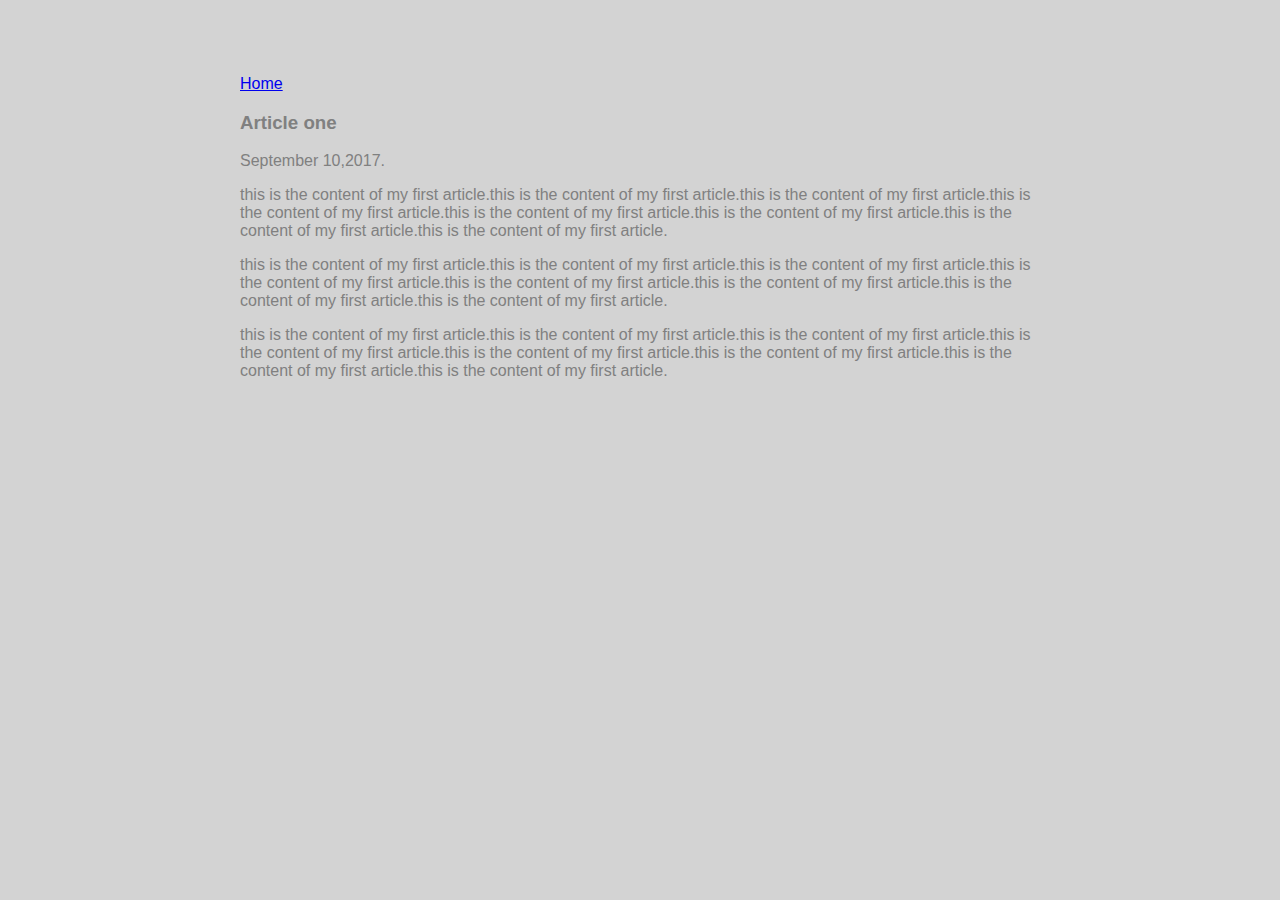
<file: ui/article-one.html>
<html>
    <head>
        
        <title>Article One by Prinkle Singharia</title>
<meta name="viewport" content="width=device-width, initial-scale=1" />
<link href="/ui/style.css" rel="stylesheet" />
</head>
    <body>
        <div class="container">
        <div>
            <a href='/'>Home</a>
        </div>
        </hr>
        <h3>Article one</h3>
        <div>
            September 10,2017.
        </div>
        <div>
            <p>
                this is the content of my first article.this is the content of my first article.this is the content of my first article.this is the content of my first article.this is the content of my first article.this is the content of my first article.this is the content of my first article.this is the content of my first article.
            </p>
            <p>
                this is the content of my first article.this is the content of my first article.this is the content of my first article.this is the content of my first article.this is the content of my first article.this is the content of my first article.this is the content of my first article.this is the content of my first article.
            </p>
            <p>
                this is the content of my first article.this is the content of my first article.this is the content of my first article.this is the content of my first article.this is the content of my first article.this is the content of my first article.this is the content of my first article.this is the content of my first article.
            </p>
            
        </div>
        </div>
    </body>
</html>
</file>
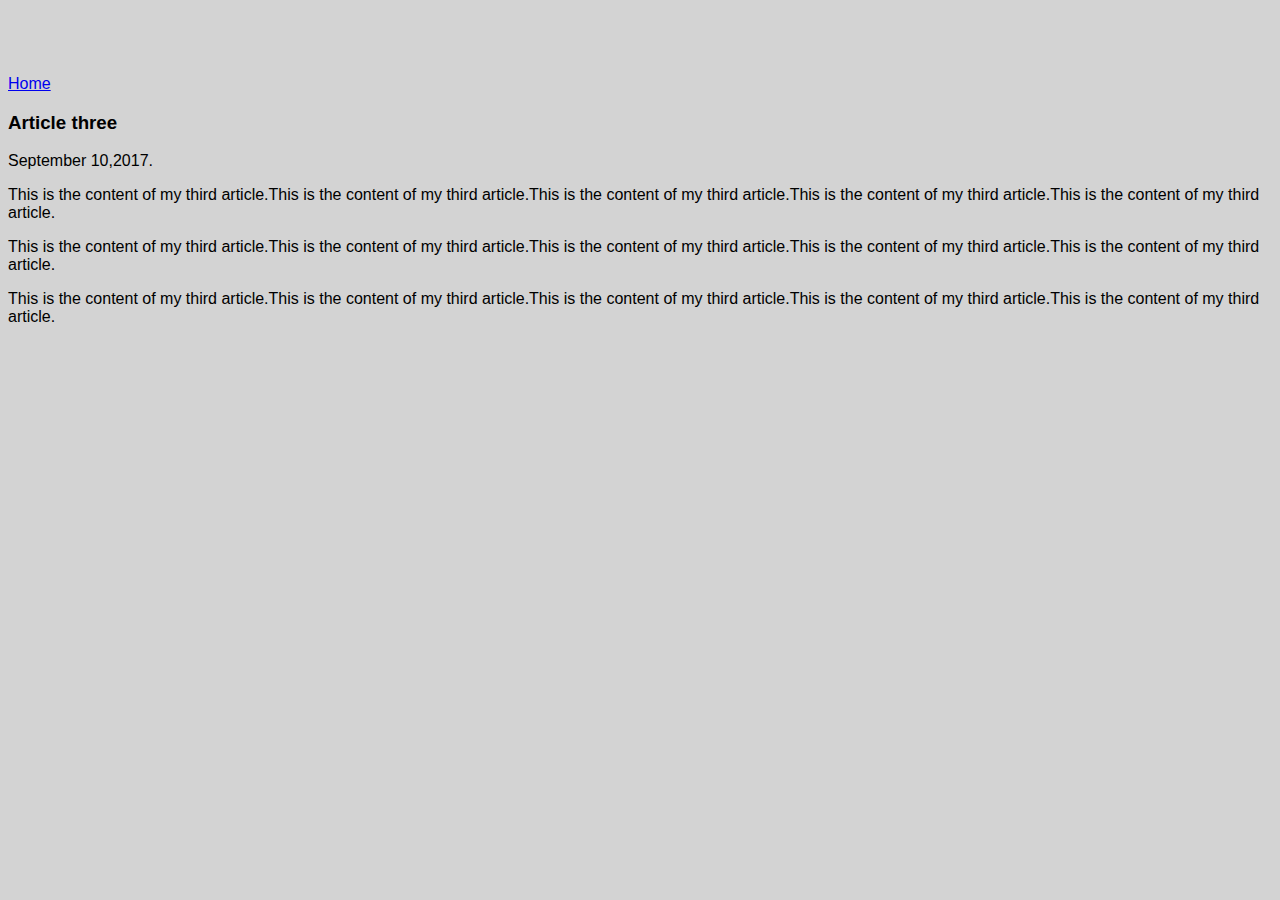
<file: ui/article-three.html>
<html>
    <head>
         <title>Article Three by Prinkle Singharia</title>
         <meta name="viewport" content="width=device-width, initial-scale=1" />
        <link href="/ui/style.css" rel="stylesheet" />
    </head>
    <body>
        <div>
            <a href='/'>Home</a>
        </div>
        </hr>
        <h3>Article three</h3>
        <div>
            September 10,2017.
        </div>
        <div>
            <p>
            This is the content of my third article.This is the content of my third article.This is the content of my third article.This is the content of my third article.This is the content of my third article.
            </p>
            <p>
            This is the content of my third article.This is the content of my third article.This is the content of my third article.This is the content of my third article.This is the content of my third article.
            </p>
            <p>
            This is the content of my third article.This is the content of my third article.This is the content of my third article.This is the content of my third article.This is the content of my third article.
            </p>
            
            
        </div>
    </body>
</html>
</file>
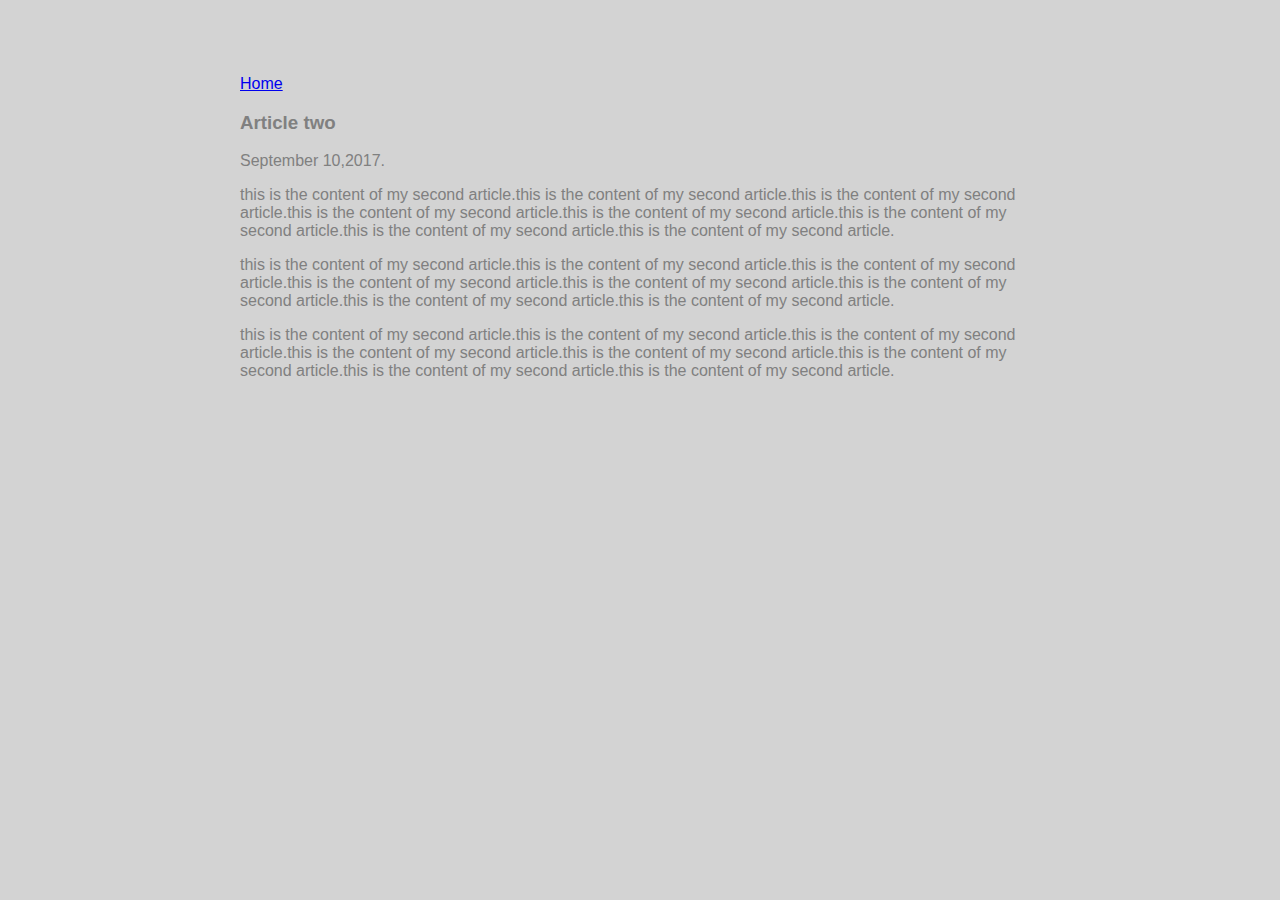
<file: ui/article-two.html>
<html>
    <head>
        
        <title>Article Two by Prinkle Singharia</title>
    <meta name="viewport" content="width=device-width, initial-scale=1" />
    <link href="/ui/style.css" rel="stylesheet" />
    </head>
   
    <body>
        <div class="container">
        <div>
            <a href='/'>Home</a>
        </div>
        </hr>
        <h3>Article two</h3>
        <div>
            September 10,2017.
        </div>
        <div>
            <p>
                this is the content of my second article.this is the content of my second article.this is the content of my second article.this is the content of my second article.this is the content of my second article.this is the content of my second article.this is the content of my second article.this is the content of my second article.
            </p>
            <p>
                this is the content of my second article.this is the content of my second article.this is the content of my second article.this is the content of my second article.this is the content of my second article.this is the content of my second article.this is the content of my second article.this is the content of my second article.
            </p>
            <p>
                this is the content of my second article.this is the content of my second article.this is the content of my second article.this is the content of my second article.this is the content of my second article.this is the content of my second article.this is the content of my second article.this is the content of my second article.
            </p>
            
        </div>
        </div>
    </body>
</html>
</file>
<file: ui/style.css>
body {
    font-family: sans-serif;
    background-color: lightgrey;
    margin-top: 75px;
}

.center {
    text-align: center;
}

.text-big {
    font-size: 300%;
}

.bold {
    font-weight: bold;
}

.img-medium {
    height: 200px;
}
.container
        {
            max-width: 800px;
            margin:0 auto;
            color: grey;
            font-family=sans-serif;
        }
</file>
